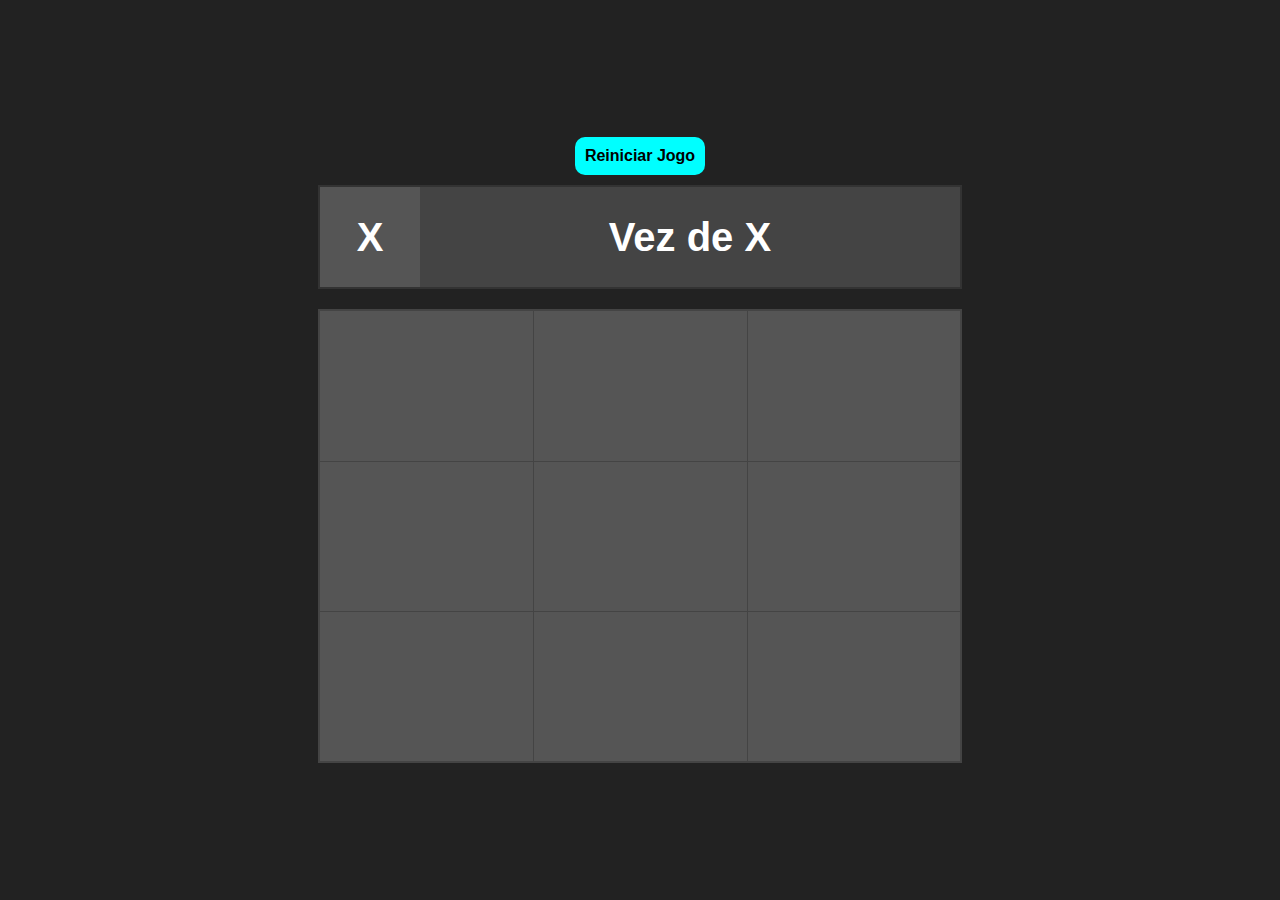
<file: Jogo da Velha/index.html>
<!DOCTYPE html>
<html lang="en">
<head>
    <meta charset="UTF-8">
    <meta http-equiv="X-UA-Compatible" content="IE=edge">
    <meta name="viewport" content="width=device-width, initial-scale=1.0">
    <title>Document</title>
    <link rel="stylesheet" href="index.css">
</head>
<body>
    <div class="restartGame" onClick="new Game">Reiniciar Jogo</div>
    <div class="game-header">
        <div class="turn flex-center"></div>
        <div class="score flex-center"></div>
    </div>
    <div id="app"></div>
    <script src="index.js"></script>
</body>
</html>
</file>
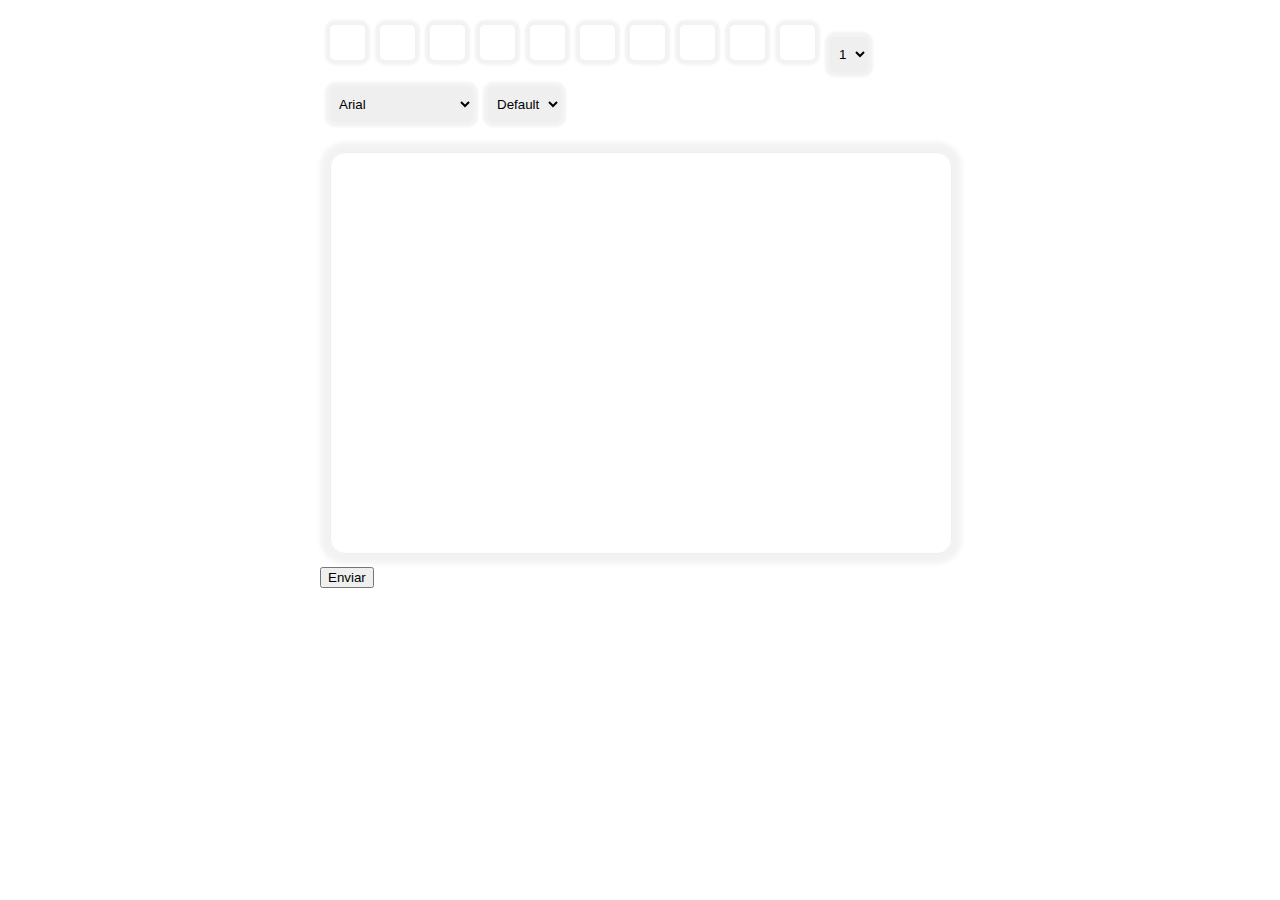
<file: RichText Editor/index.html>
<!DOCTYPE html>
<html lang="en">
<head>
    <meta charset="UTF-8">
    <meta http-equiv="X-UA-Compatible" content="IE=edge">
    <meta name="viewport" content="width=device-width, initial-scale=1.0">
    <title>Rich Text</title>
    <link rel="stylesheet" href="css/reset.css">
    <link rel="stylesheet" href="css/style.css">
</head>
<body>
    <form action="">
        <textarea name="texto" id="richtexteditor"></textarea>
        <button>Enviar</button> 
    </form>
    <script src="js/fontawesome.min.js"></script>
    <script src="js/script.js"></script>
    <script>
        Editor.init("#richtexteditor", {
            width: 800,
            height: 400
        })
    </script>
</body>
</html>
</file>
<file: Jogo da Velha/index.css>
body {
    margin: 0;
    padding: 0;
    background-color: #222;
    font-family:Arial, Helvetica, sans-serif;
    display: flex;
    justify-content: center;
    align-items: center;
    flex-direction: column;
    width: 100vw;
    height: 100vh;
}

.game-header {
    width: 50vw;
    height: 100px;
    background-color: #444;
    border: 2px solid #333;
    margin-bottom: 20px;
}

.game-header .turn {
    width: 100px;
    height: 100px;
    background-color: #555;
    font-size: 40px;
    font-weight: 700;
    color: #f1f1f1;
    float: left;
}

.game-header .score {
    width: calc(100% - 120px);
    padding: 10px;
    height: 80px;
    background-color: transparent;
    font-size: 40px;
    font-weight: 700;
    color: #f1f1f1;
}

#app {
    width: 50vw;
    height: calc(50vh);
    background-color: #555;
    position: relative;
    border: 2px solid #444;
    display: flex;
    justify-content: space-between;
    align-items: center;
    flex-wrap: wrap;
}

.flex-center {
    display: flex;
    justify-content: center;
    align-items: center;
}

#app > .block {
    font-size: 40px;
    color: #aaa;
    width: calc(100% / 3);
    height: calc(100% / 3);
    box-shadow: 1px 0 0 #444, 0 1px 0 #444;
}

#app > .block:not(.winner):hover {
    box-shadow: 1px 0 0 #444, 0 1px 0 #444, inset 0 0 0px 1px rgba(255, 255, 255, .4);
    cursor: pointer;
    color: white;
}

#app > .block.winner {
    background-color: cyan !important;
    color: #444;
    font-size: 60px;
}

.restartGame {
    padding: 10px;
    margin-bottom: 10px;
    background-color: cyan;
    color: black;
    font-weight: bold;
    border: none;
    cursor: pointer;
    border-radius: 10px;
}

@media (max-width: 600px)
{
  #app,
  .game-header { width: 90vw; }
}
</file>
<file: RichText Editor/css/style.css>
body {
    margin: 0;
    padding: 0;
}

form {
    width: 50%;
    margin-left: 50%;
    transform: translateX(-50%);
    position: relative;
}

iframe {
    max-width: 100%;
    border: 1px solid #eee;
    border-radius: 15px;
    box-shadow: 0 0 5px 10px rgba(0, 0, 0, 0.05);
    margin-top: 30px;
    position: relative;
}

.box-editor {
    width: calc(100% - 20px);
    height: auto;
    padding: 10px;
    position: relative
}

select {
    height: 35px;
    border: none;
    box-shadow: 0 0 2.5px 5px rgba(0, 0, 0, 0.05);
    border-radius: 5px;
    margin-right: 15px;
    margin-top: 15px;
    padding: 0 5px
}

.box-editor button.button-editor {
    width: 35px;
    height: 35px;
    margin-right: 15px;
    border: none;
    background: transparent;
    color: #212121;
    border-radius: 5px;
    box-shadow: 0 0 2.5px 5px rgba(0, 0, 0, 0.05);
    margin-top: 15px;
}

.box-editor button.button-editor.active {
    background-color: darkorange;
    color: white;
}

.box-editor button.button-editor:hover,
.box-editor select:hover {
    color: darkorange;
    cursor: pointer;
    box-shadow: 0 0 2.5px 5px rgba(255, 140, 0, 0.1);
}
</file>
